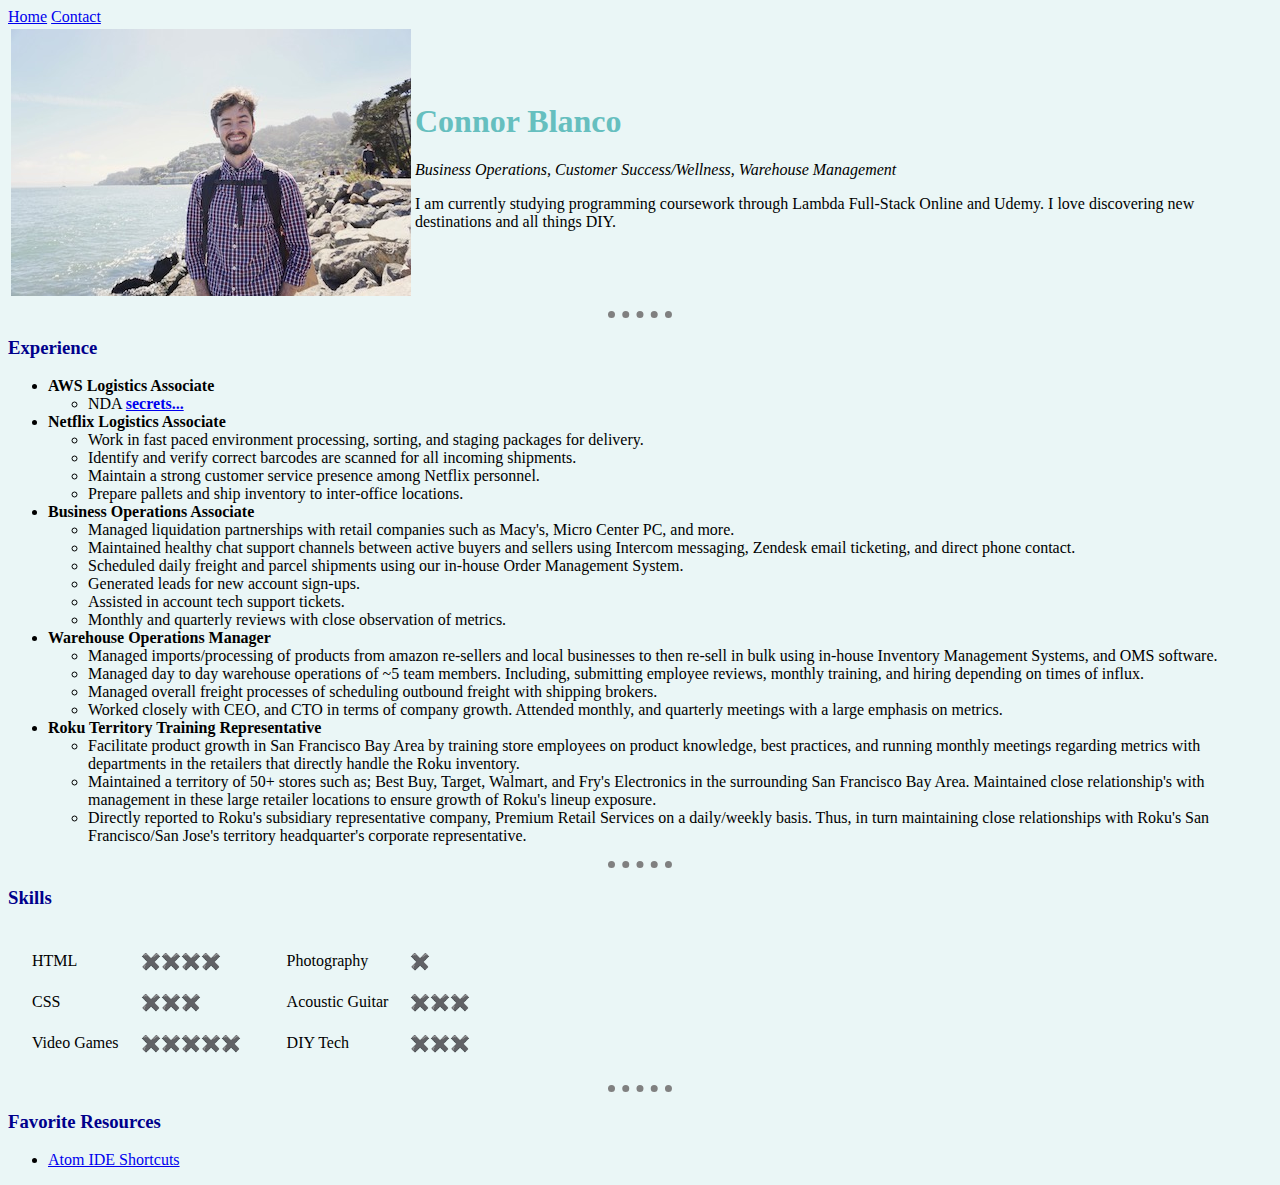
<file: index.html>
<!DOCTYPE html>
<html lang="en" dir="ltr">

<head>
  <meta charset="utf-8">
  <title>Connor's Personal Site</title>
  <link rel="stylesheet" href="css/styles.css">
</head>

<body>
  <nav>
    <a href="index.html">Home</a>
    <a href="contact.html">Contact</a>
  </nav>
  <table>
    <tr>
      <td>
        <img style="width: 400px; height: auto;" src="profile-pic.jpg" alt="connor's profile picture">
      </td>
      <td>
        <h1>Connor Blanco</h1>
        <p><em>Business Operations, Customer Success/Wellness, Warehouse Management</em></p>
        <p>I am currently studying programming coursework through Lambda Full-Stack Online and Udemy. I love discovering new destinations and all things DIY.</p>
      </td>
    </tr>
  </table>
  <hr>
  <h3>Experience</h3>
  <ul>
    <li><strong>AWS Logistics Associate</strong></li>
    <ul>
      <li>NDA <a href="https://en.wikipedia.org/wiki/Non-disclosure_agreement" target="_blank"><strong>secrets...</strong></a></li>
    </ul>
    <li><strong>Netflix Logistics Associate</strong></li>
    <ul>
      <li>Work in fast paced environment processing, sorting, and staging packages for delivery.</li>
      <li>Identify and verify correct barcodes are scanned for all incoming shipments.</li>
      <li>Maintain a strong customer service presence among Netflix personnel.</li>
      <li>Prepare pallets and ship inventory to inter-office locations.</li>
    </ul>
    <li><strong>Business Operations Associate</strong></li>
    <ul>
      <li>Managed liquidation partnerships with retail companies such as Macy's, Micro Center PC, and more.</li>
      <li>Maintained healthy chat support channels between active buyers and sellers using Intercom messaging, Zendesk email ticketing, and direct phone contact.</li>
      <li>Scheduled daily freight and parcel shipments using our in-house Order Management System.</li>
      <li>Generated leads for new account sign-ups.</li>
      <li>Assisted in account tech support tickets.</li>
      <li>Monthly and quarterly reviews with close observation of metrics.</li>
    </ul>
    <li><strong>Warehouse Operations Manager</strong></li>
    <ul>
      <li>Managed imports/processing of products from amazon re-sellers and local businesses to then re-sell in bulk using in-house Inventory Management Systems, and OMS software.</li>
      <li>Managed day to day warehouse operations of ~5 team members. Including, submitting employee reviews, monthly training, and hiring depending on times of influx.</li>
      <li>Managed overall freight processes of scheduling outbound freight with shipping brokers.</li>
      <li>Worked closely with CEO, and CTO in terms of company growth. Attended monthly, and quarterly meetings with a large emphasis on metrics.</li>
    </ul>
    <li><strong>Roku Territory Training Representative</strong></li>
    <ul>
      <li>Facilitate product growth in San Francisco Bay Area by training store employees on product knowledge, best practices, and running monthly meetings regarding metrics with departments in the retailers that directly handle the Roku inventory.
      </li>
      <li>Maintained a territory of 50+ stores such as; Best Buy, Target, Walmart, and Fry's Electronics in the surrounding San Francisco Bay Area. Maintained close relationship's with management in these large retailer locations to ensure growth of
        Roku's lineup exposure.</li>
      <li>Directly reported to Roku's subsidiary representative company, Premium Retail Services on a daily/weekly basis. Thus, in turn maintaining close relationships with Roku's San Francisco/San Jose's territory headquarter's corporate
        representative.</li>
    </ul>
  </ul>
  <hr>
  <h3>Skills</h3>
  <table>
    <tr>
      <td>
        <table cellspacing="20">
          <tr>
            <td>HTML</td>
            <td>✖️✖️✖️✖️</td>
          </tr>
          <tr>
            <td>CSS</td>
            <td>✖️✖️✖️</td>
          </tr>
          <tr>
            <td>Video Games</td>
            <td>✖️✖️✖️✖️✖️</td>
          </tr>
        </table>
      </td>
      <td>
        <table cellspacing="20">
          <tr>
            <td>Photography</td>
            <td>✖️</td>
          </tr>
          <tr>
            <td>Acoustic Guitar</td>
            <td>✖️✖️✖️</td>
          </tr>
          <tr>
            <td>DIY Tech</td>
            <td>✖️✖️✖️</td>
          </tr>
        </table>
      </td>
    </tr>
  </table>
  <hr>
  <h3>Favorite Resources</h3>
  <ul>
    <li><a download href="https://github.com/nwinkler/atom-keyboard-shortcuts" target="_blank">Atom IDE Shortcuts</a></li>
  </ul>
</body>
<script src="index.js" charset="utf-8"></script>

</html>
</file>
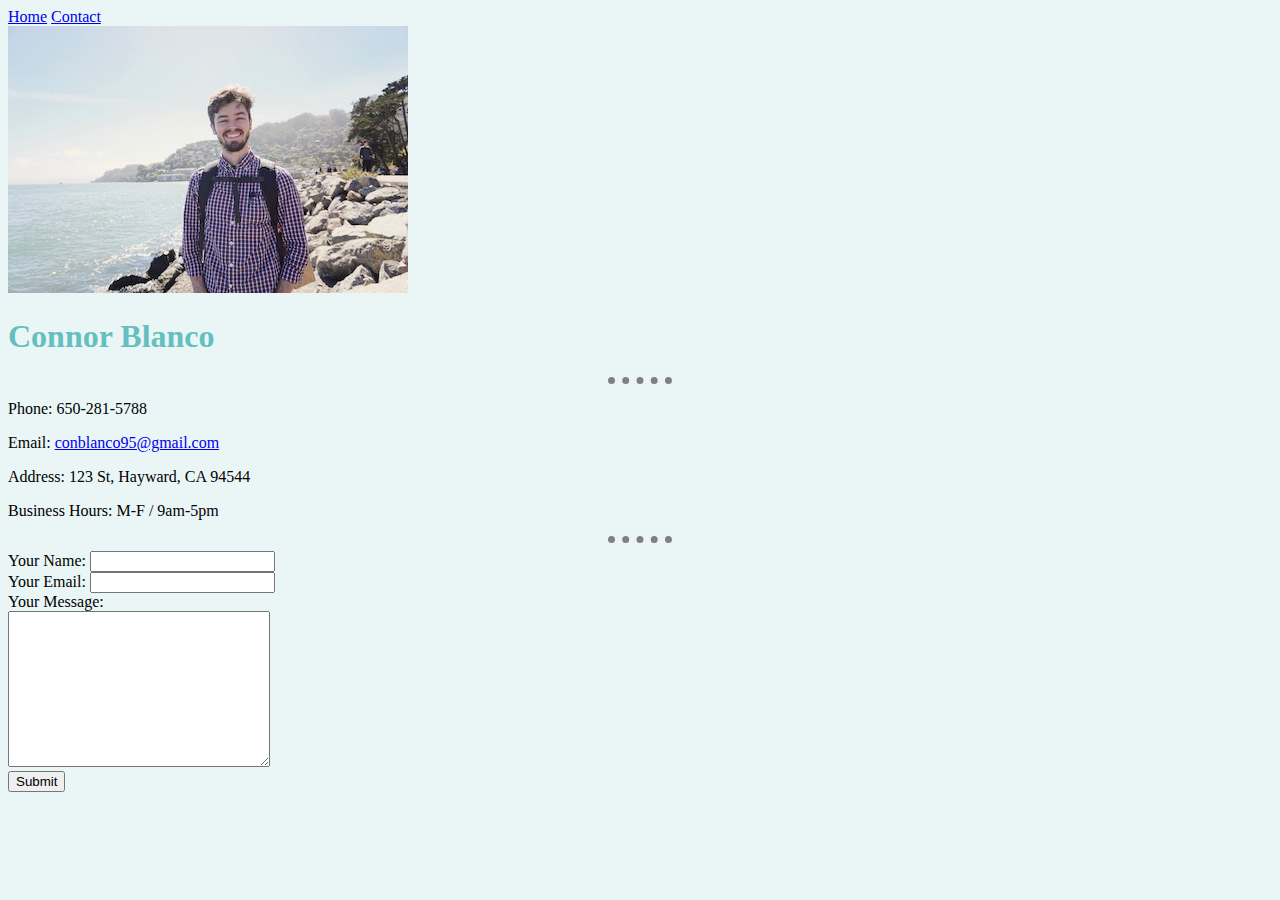
<file: contact.html>
<!DOCTYPE html>
<html lang="en" dir="ltr">

<head>
  <meta charset="utf-8">
  <title>Contact</title>
  <link rel="stylesheet" href="css/styles.css">
</head>

<body>
  <nav>
    <a href="index.html">Home</a>
    <a href="contact.html">Contact</a>
  </nav>
  <img style="width: 400px; height: auto;" src="profile-pic.jpg" alt="connor's profile picture">
  <h1>Connor Blanco</h1>
  <hr>
  <p>Phone: 650-281-5788</p>
  <p>Email: <a href="mailto:conblanco95@gmail.com?subject=Get In Touch">conblanco95@gmail.com</a></p>
  <p>Address: 123 St, Hayward, CA 94544</p>
  <p>Business Hours: M-F / 9am-5pm</p>
  <hr>
  <form enctype="text/plain" action="mailto:conblanco95@gmail.com?subject=Contact" method="post">
    <label>Your Name:</label>
    <input type="text" name="yourName" value=""><br>
    <label>Your Email:</label>
    <input type="email" name="yourEmail" value=""><br>
    <label>Your Message:</label><br>
    <textarea name="yourMessage" rows="10" cols="30"></textarea><br>
    <input type="submit" name="">
  </form>
</body>

</html>
</file>
<file: css/styles.css>
body {
  background: #eaf6f6;
}

hr {
  border-style: dotted none none;
  border-color: grey;
  border-width: 7px;
  width: 5%;
}

h1 {
  color: #66bfbf;
}

h3 {
  color: darkblue;
}
</file>
